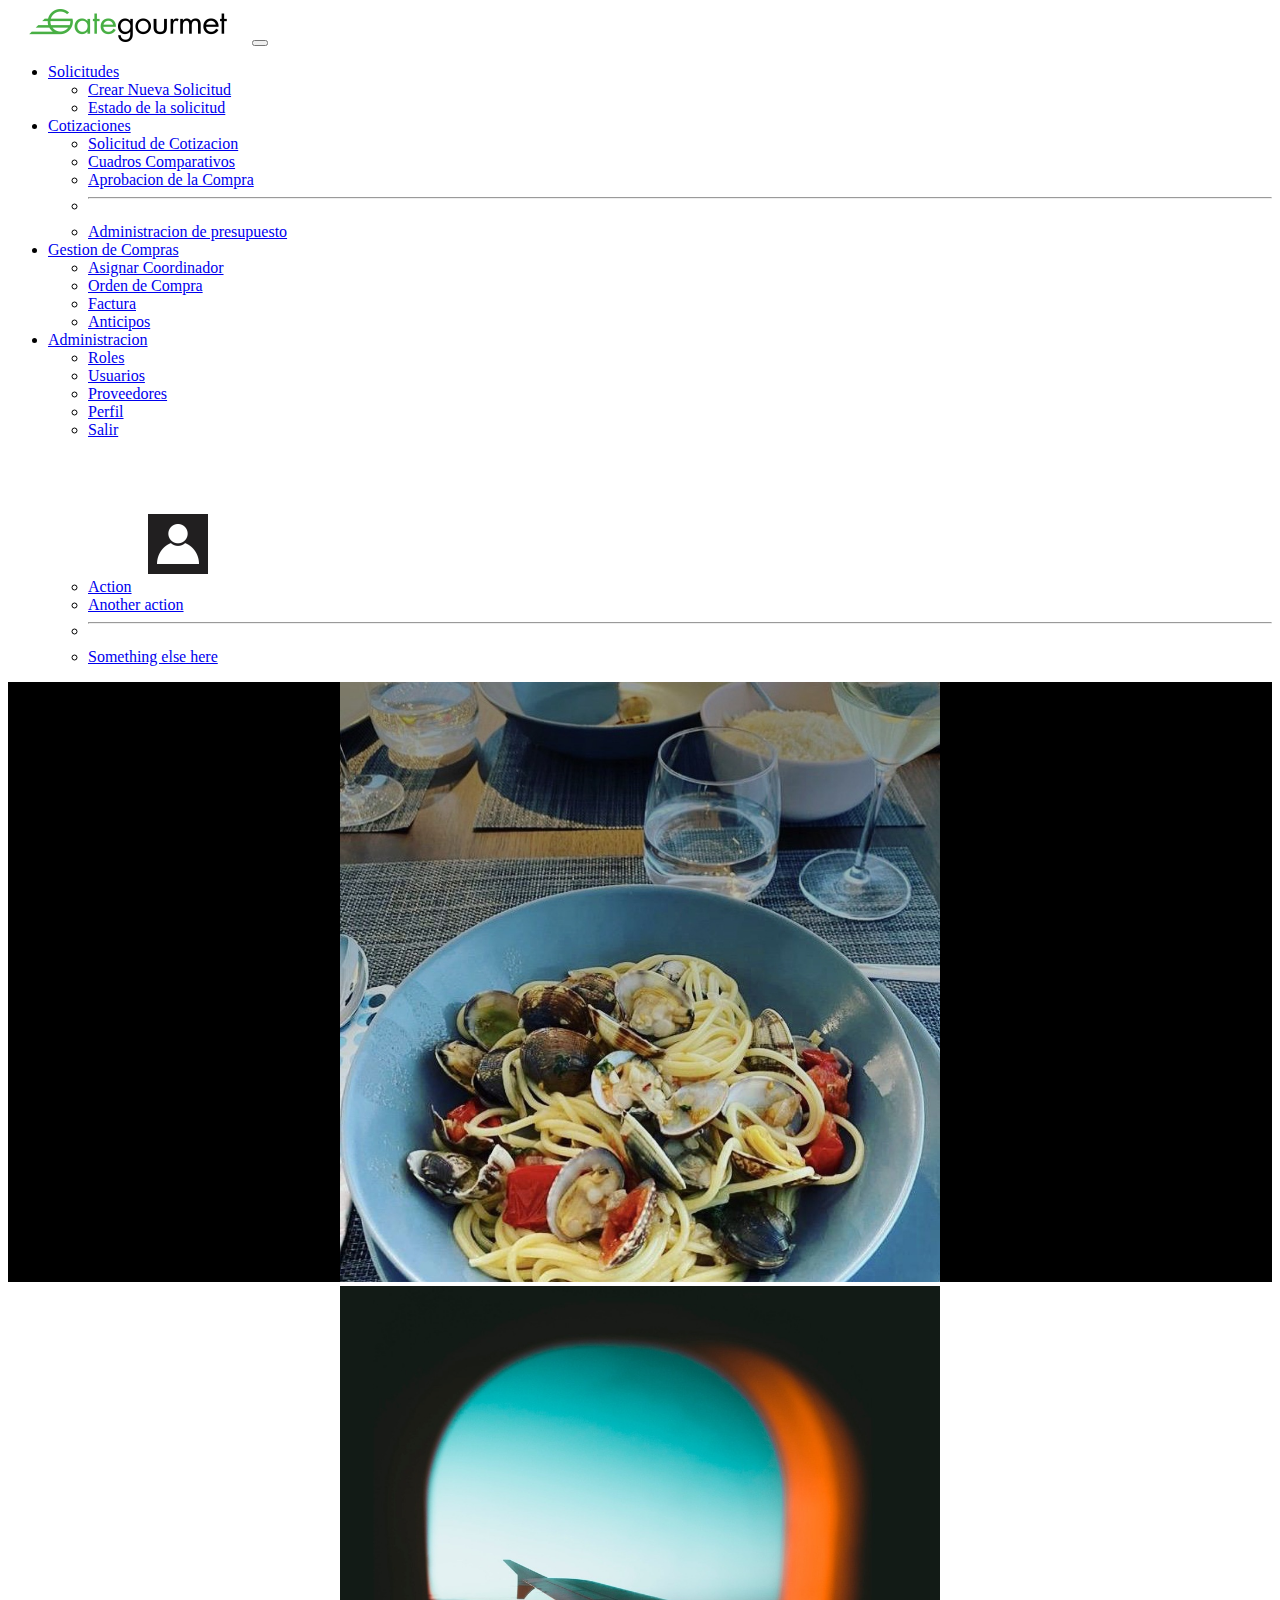
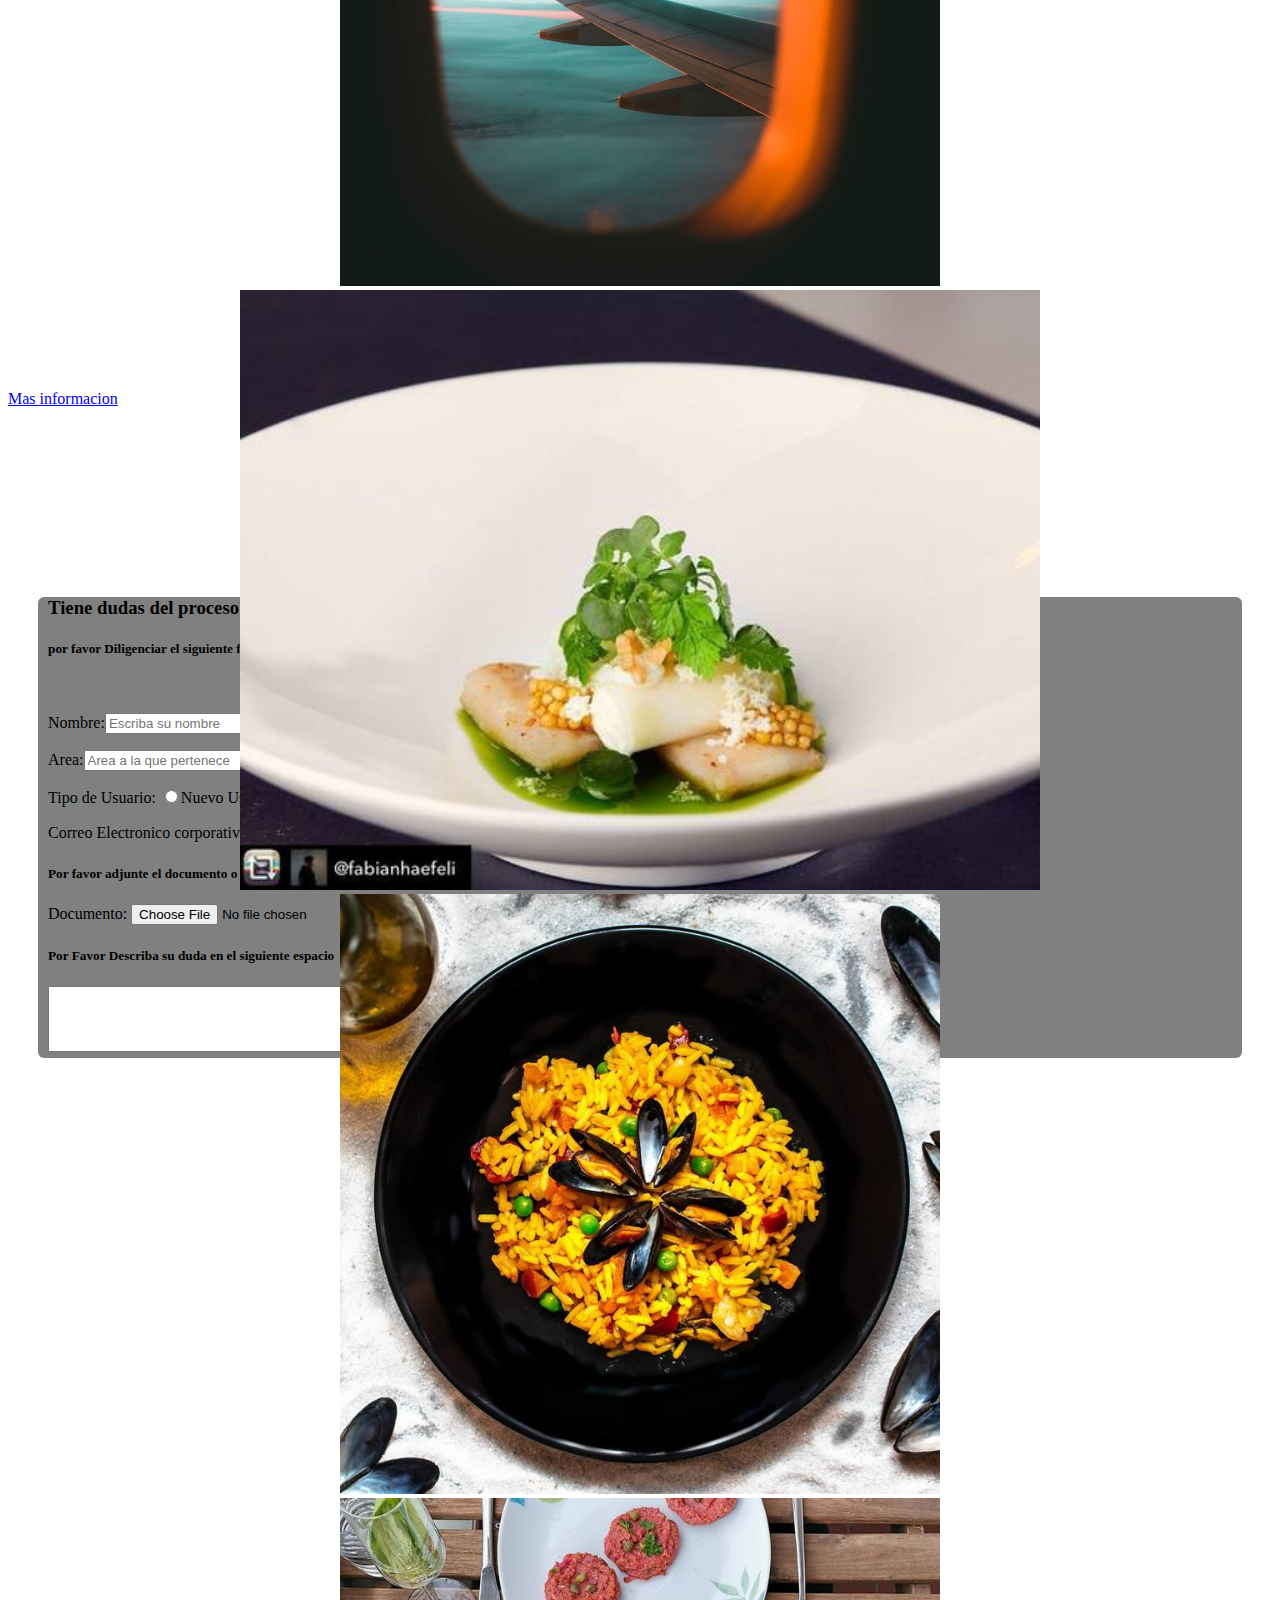
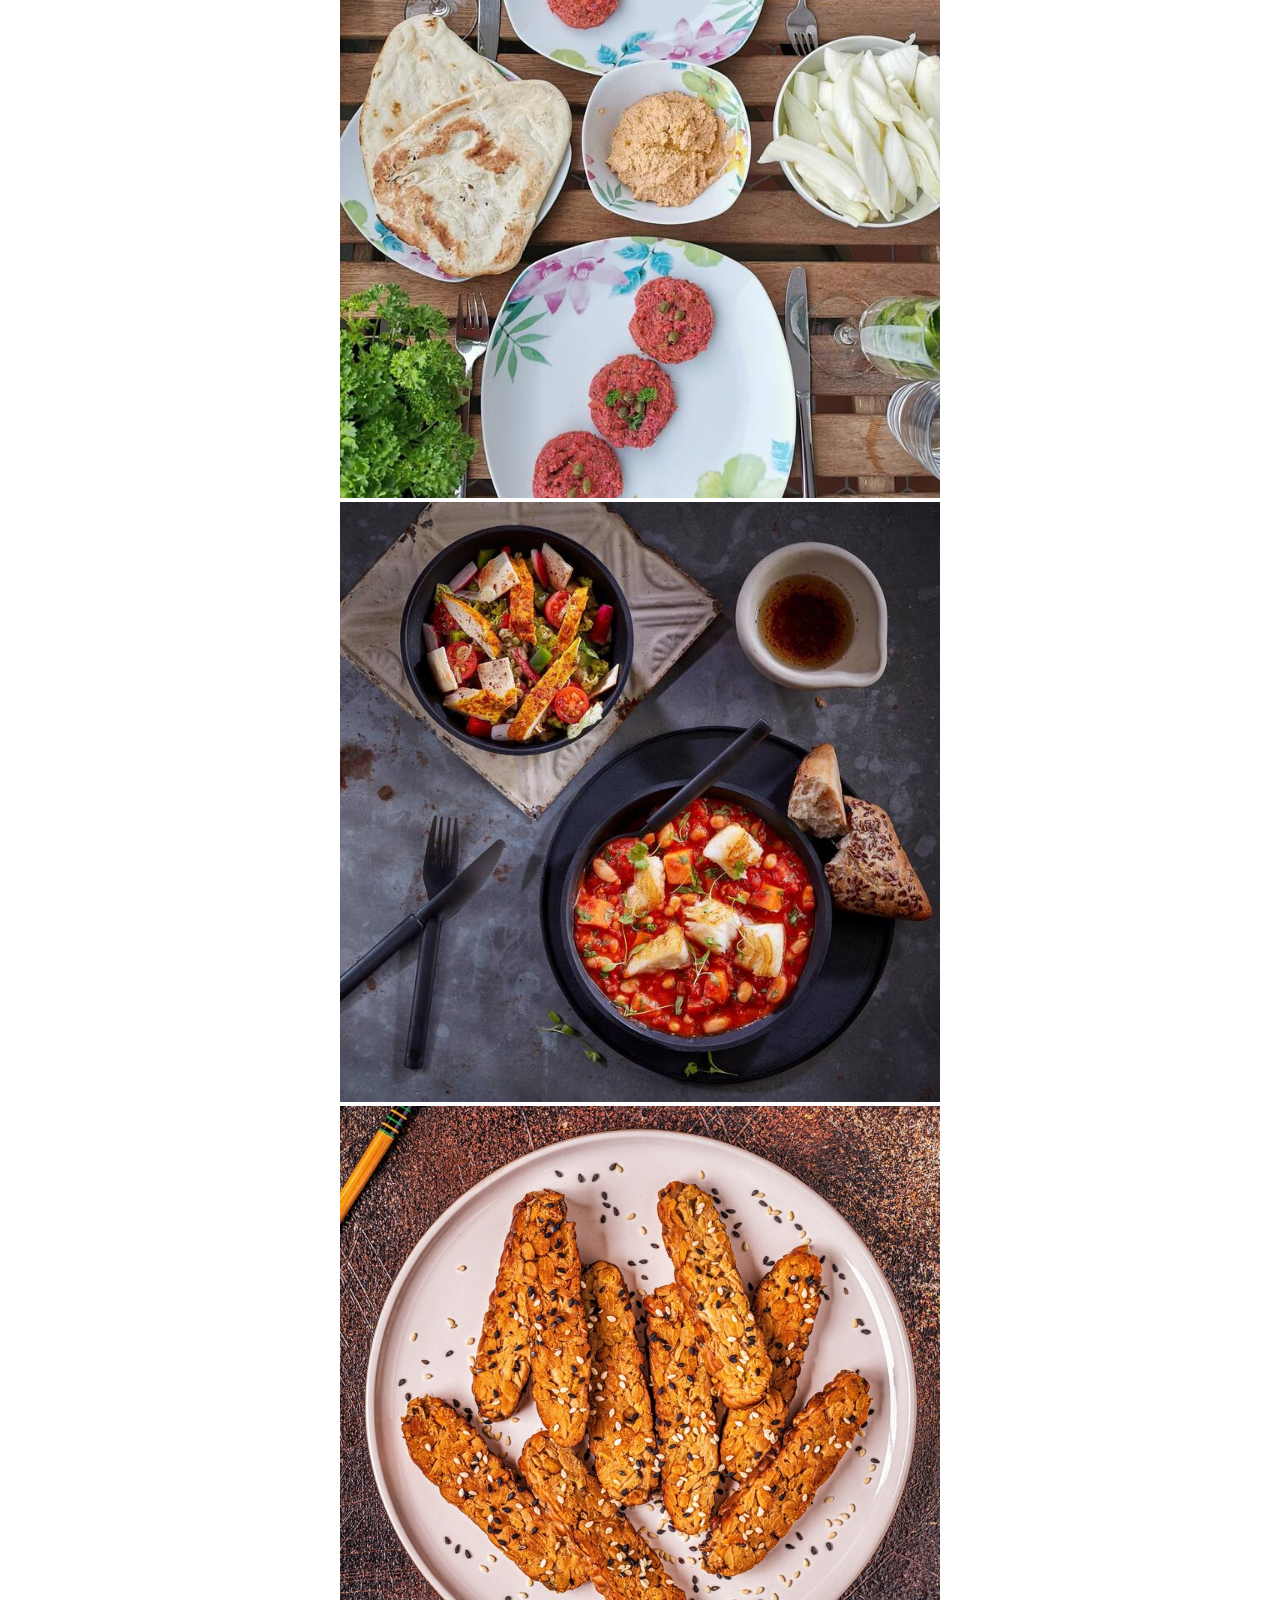
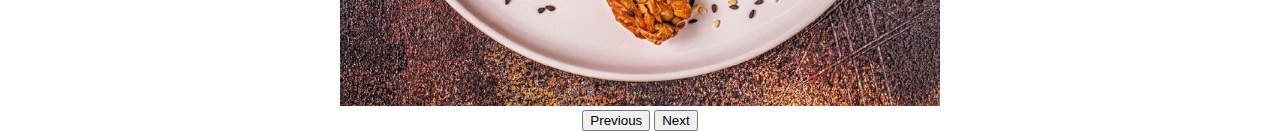
<file: index.html>
<!DOCTYPE html>
<html lang="es">

<head>
  <meta charset="UTF-8">
  <meta name="viewport" content="width=device-width, initial-scale=1.0">
  <!-- Link boostrap -->
  <link href="https://cdn.jsdelivr.net/npm/bootstrap@5.3.0/dist/css/bootstrap.min.css" rel="stylesheet"
    integrity="sha384-9ndCyUaIbzAi2FUVXJi0CjmCapSmO7SnpJef0486qhLnuZ2cdeRhO02iuK6FUUVM" crossorigin="anonymous">
  <!-- link css -->
  <link rel="stylesheet" href="./css/style.css">

  <!-- Link Tipografia -->

  <link rel="preconnect" href="https://fonts.googleapis.com">
  <link rel="preconnect" href="https://fonts.gstatic.com" crossorigin>
  <link href="https://fonts.googleapis.com/css2?family=Open+Sans:wght@300;600&display=swap" rel="stylesheet">

  <!-- Titulo de la pagina -->
  <title>Sistema de Compras</title>


</head>

<body>

  <!-- Barra de navegacion -->
  <section>
    <nav class="navbar navbar-expand-lg navbar-dark bg-dark ">
      <div class="container-fluid">
        <a class="navbar-brand logogate" href="./index.html"><img src="./img/Logo_Gategourmet.png"
            alt="Logo_Gategourmet" class="Logo_Navbar"></a>
        <button class="navbar-toggler" type="button" data-bs-toggle="collapse" data-bs-target="#navbarSupportedContent"
          aria-controls="navbarSupportedContent" aria-expanded="false" aria-label="Toggle navigation">
          <span class="navbar-toggler-icon"></span>
        </button>
        <div class="collapse navbar-collapse" id="navbarSupportedContent">
          <ul class="navbar-nav me-auto mb-2 mb-lg-0">
            <li class="nav-item dropdown">
              <a class="nav-link dropdown-toggle" href="./solicitudes.html" role="button" data-bs-toggle="dropdown"
                aria-expanded="false">
                Solicitudes
              </a>
              <ul class="dropdown-menu">
                <li><a class="dropdown-item" href="./solicitudes.html">Crear Nueva Solicitud</a></li>
                <li><a class="dropdown-item" href="./solicitudes.html">Estado de la solicitud</a></li>
              </ul>
            </li>
            <li class="nav-item dropdown">
              <a class="nav-link dropdown-toggle" href="./cotizaciones.html" role="button" data-bs-toggle="dropdown"
                aria-expanded="false">
                Cotizaciones
              </a>
              <ul class="dropdown-menu">
                <li><a class="dropdown-item" href="./cotizaciones.html">Solicitud de Cotizacion</a></li>
                <li><a class="dropdown-item" href="./cotizaciones.html">Cuadros Comparativos</a></li>
                <li><a class="dropdown-item" href="./cotizaciones.html">Aprobacion de la Compra</a></li>
                <li>
                  <hr class="dropdown-divider">
                </li>
                <li><a class="dropdown-item" href="./cotizaciones.html">Administracion de presupuesto</a></li>
              </ul>
            </li>
            <li class="nav-item dropdown">
              <a class="nav-link dropdown-toggle" href="./gestion.html" role="button" data-bs-toggle="dropdown"
                aria-expanded="false">
                Gestion de Compras
              </a>
              <ul class="dropdown-menu">
                <li><a class="dropdown-item" href="./gestion.html">Asignar Coordinador</a></li>
                <li><a class="dropdown-item" href="./gestion.html">Orden de Compra</a></li>
                <li><a class="dropdown-item" href="./gestion.html">Factura</a></li>
                <li><a class="dropdown-item" href="./gestion.html">Anticipos</a></li>
              </ul>
            </li>
            <li class="nav-item dropdown">
              <a class="nav-link dropdown-toggle" href="./administracion.html" role="button" data-bs-toggle="dropdown"
                aria-expanded="false">
                Administracion
              </a>
              <ul class="dropdown-menu">
                <li><a class="dropdown-item" href="./administracion.html">Roles</a></li>
                <li><a class="dropdown-item" href="./administracion.html">Usuarios</a></li>
                <li><a class="dropdown-item" href="./administracion.html">Proveedores</a></li>
              </ul>
            </li>
            <ul class="dropdown-menu">
              <li><a class="dropdown-item" href="#">Perfil</a></li>
              <li><a class="dropdown-item" href="#">Salir</a></li>
            </ul>
            </li>

            <h4 class="titulo">SISTEMA DE GESTION DE COMPRAS</h4>

          </ul>
          <ul class="nav-item dropdown">
            <a class="nav-link dropdown-toggle" href="#" role="button" data-bs-toggle="dropdown" aria-expanded="false">
              <img src="./img/usuario_dark.jpg" alt="Usuario" class="usuario">
            </a>
            <ul class="dropdown-menu">
              <li><a class="dropdown-item" href="#">Action</a></li>
              <li><a class="dropdown-item" href="#">Another action</a></li>
              <li>
                <hr class="dropdown-divider">
              </li>
              <li><a class="dropdown-item" href="#">Something else here</a></li>
            </ul>
          </ul>
          <!-- <form class="d-flex" role="search">
              <input class="form-control me-2" type="search" placeholder="Search" aria-label="Search">
              <button class="btn btn-outline-success" type="submit">Search</button>

              
              
            </form> -->
        </div>
      </div>
    </nav>

  </section>

  <!-- carrousel -->

  <Section class="seccion1">

    <div id="carouselExampleFade" class="carousel slide" data-bs-ride="carousel">
      <div class="carousel-inner">
        <div class="carousel-item active">
          <img class="imagen" src="./img/tamaño/img1.jpg" class="d-block w-100" alt="Imagen 1">
        </div>
        <div class="carousel-item ">
          <img class="imagen" src="./img/tamaño/img2.jpg" class="d-block w-100" alt="Imagen 2">
        </div>
        <div class="carousel-item ">
          <img class="imagen" src="./img/tamaño/img3.jpg" class="d-block w-100" alt="Imagen 3">
        </div>
        <div class="carousel-item ">
          <img class="imagen" src="./img/tamaño/img4.jpg" class="d-block w-100" alt="Imagen 3">
        </div>
        <div class="carousel-item ">
          <img class="imagen" src="./img/tamaño/img5.jpg" class="d-block w-100" alt="Imagen 3">
        </div>
        <div class="carousel-item ">
          <img class="imagen" src="./img/tamaño/img6.jpg" class="d-block w-100" alt="Imagen 3">
        </div>
        <div class="carousel-item ">
          <img class="imagen" src="./img/tamaño/img7.jpg" class="d-block w-100" alt="Imagen 3">
        </div>
      </div>
      <button class="carousel-control-prev" type="button" data-bs-target="#carouselExampleFade" data-bs-slide="prev">
        <span class="carousel-control-prev-icon" aria-hidden="true"></span>
        <span class="visually-hidden">Previous</span>
      </button>
      <button class="carousel-control-next" type="button" data-bs-target="#carouselExampleFade" data-bs-slide="next">
        <span class="carousel-control-next-icon" aria-hidden="true"></span>
        <span class="visually-hidden">Next</span>
      </button>
    </div>

  </Section>

  <!-- Video  y texto-->

  <section class="bg-dark bg-gradient">
    <br>
    <h4 class="titulo2">Quien es Gate Gourmet?</h4>

    <div class="d-flex aling-content-center flex-row justify-content-center">

      <div class="contenedor3">
        <iframe class="video" width="640" height="360" src="https://www.youtube.com/embed/MfPAdY_MFzI"
          title="Workday and gategroup" frameborder="0"
          allow="accelerometer; autoplay; clipboard-write; encrypted-media; gyroscope; picture-in-picture; web-share"
          allowfullscreen></iframe>
      </div>

      <div class="contenedor4">

        <p class="parrafo3">Lorem ipsum dolor sit amet consectetur adipisicing elit. In rerum nobis libero architecto
          iure eos dolore a, autem atque distinctio? Tenetur, corrupti vitae, molestiae aperiam dolor eveniet voluptatum
          quam, quae iure enim et eaque vel magni deserunt ad tempora repellendus nobis totam esse! Explicabo hic vitae
          quisquam. Iure architecto omnis placeat mollitia corrupti itaque quasi possimus at, quos, corporis neque et
          minus ullam enim saepe expedita. Vitae explicabo tenetur libero quos mollitia assumenda nemo quae sint
          voluptates nobis a, sit necessitatibus velit praesentium cupiditate amet aut officia repellendus perspiciatis
          repudiandae dolorum in labore magnam impedit? Maiores quidem cupiditate ab blanditiis.</p>
        <div class="boton">
          <a class="btn btn-light" href="https://gategroup.com/" role="button">Mas informacion</a>
        </div>

      </div>

    </div>




    <!--  <iframe class="video" width="640" height="360" src="https://www.powtoon.com/embed/cZkGxbJoQCh/" frameborder="0"
        allowfullscreen></iframe>
      -->



  </section>

  <!-- Footer -->

  <footer class="bg-dark bg-gradient">
    <div class="d-flex aling-content-center flex-row justify-content-center">
      <div class="contenedor1">
        <h3 class="titulo3">Conozca el Proceso de Compras</h3>

        <p class="parrafo2">Lorem, ipsum dolor sit amet consectetur adipisicing elit. Officiis praesentium omnis minima
          sint labore modi
          aliquam, ratione illo aliquid odit repellat ipsam dolores, minus cumque reiciendis veniam? Laudantium
          accusantium nostrum, reiciendis eligendi quas tenetur aspernatur excepturi? Iure quibusdam iste temporibus
          quas. Assumenda quod quae sequi. Odio dolorem ratione reiciendis illum, assumenda sed officiis exercitationem
          modi, fugiat rerum deserunt voluptate hic iusto maxime aliquid facilis repellendus sit praesentium cumque
          consectetur sequi?</p>
      </div>

      <div class="contenedor2">
        <form class="formulario" action="">
          <h3>Tiene dudas del proceso? </h3>
          <h5>por favor Diligenciar el siguiente formulario de contacto: </h5>
          <br>
          <p>Nombre:<input type="text" name="nombre" size="40" required placeholder="Escriba su nombre"></p>
          <p>Area:<input type="text" name="area" size="40" required placeholder="Area a la que pertenece"></p>
          <p>Tipo de Usuario:
            <input type="radio" name="hm" value="h">Nuevo Usuario
            <input type="radio" name="hm" value="h">Usuario frecuente
          </p>
          <p>Correo Electronico corporativo:<input type="text" name="area" size="40" required
              placeholder="escriba su correo corporativo"></p>
          <h5>Por favor adjunte el documento o proceso con el que tiene duda:</h5>
          <p>
            Documento: <input type="file" name="archivo">
          </p>
          <h5>Por Favor Describa su duda en el siguiente espacio</h5>
          <p>
            <textarea name="texto" cols="40" rows="4"></textarea>
            <input type="submit" value="Enviar">
          </p>
        </form>
      </div>

    </div>

  </footer>

  <!-- Link boostrap -->
  <script src="https://cdn.jsdelivr.net/npm/bootstrap@5.3.0/dist/js/bootstrap.bundle.min.js"
    integrity="sha384-geWF76RCwLtnZ8qwWowPQNguL3RmwHVBC9FhGdlKrxdiJJigb/j/68SIy3Te4Bkz"
    crossorigin="anonymous"></script>

</body>

</html>
</file>
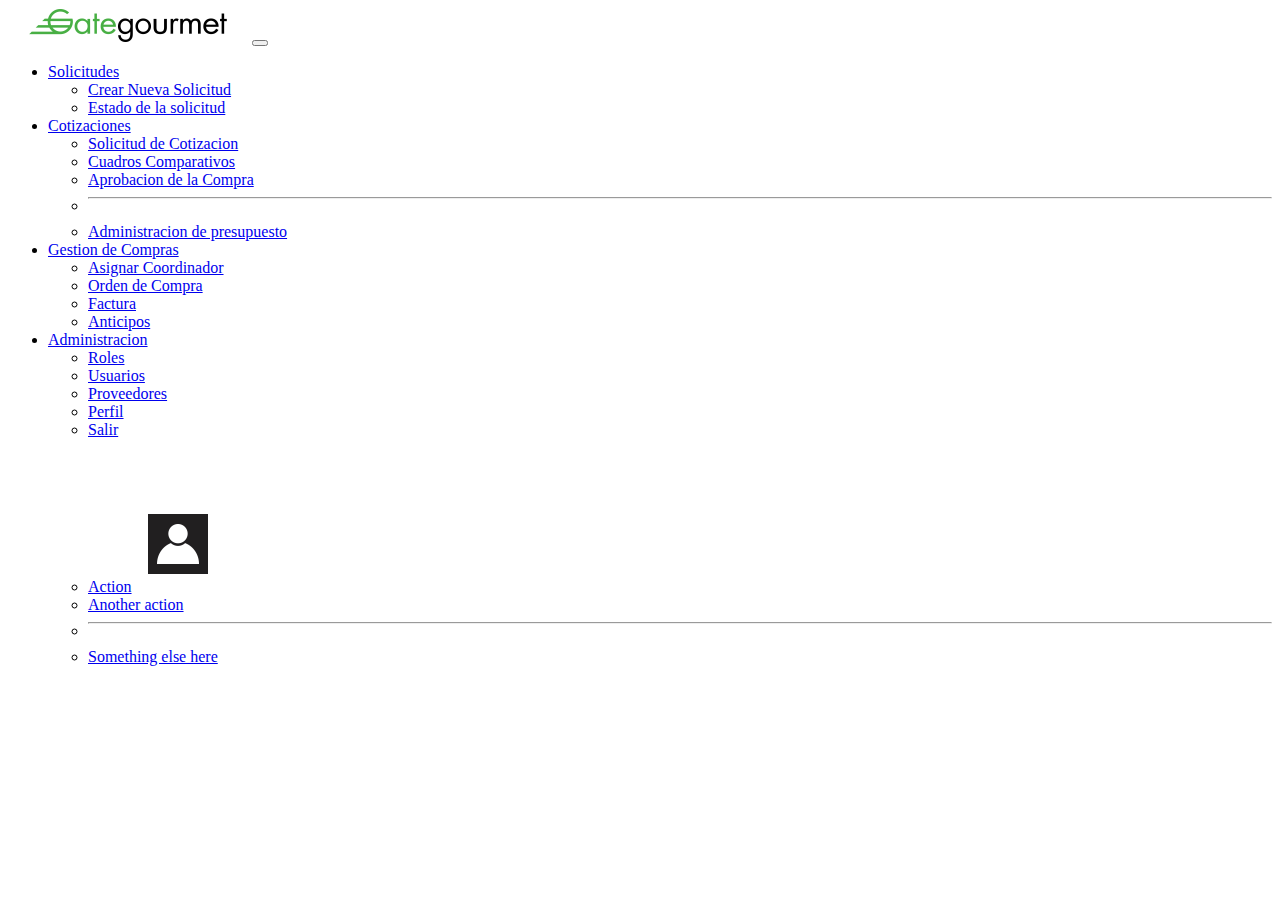
<file: administracion.html>
<!DOCTYPE html>
<html lang="es">

<head>
    <meta charset="UTF-8">
    <meta name="viewport" content="width=device-width, initial-scale=1.0">
    <!-- Link boostrap -->
    <link href="https://cdn.jsdelivr.net/npm/bootstrap@5.3.0/dist/css/bootstrap.min.css" rel="stylesheet"
        integrity="sha384-9ndCyUaIbzAi2FUVXJi0CjmCapSmO7SnpJef0486qhLnuZ2cdeRhO02iuK6FUUVM" crossorigin="anonymous">
    <!-- link css -->
    <link rel="stylesheet" href="./css/style.css">

    <!-- Link Tipografia -->

    <link rel="preconnect" href="https://fonts.googleapis.com">
    <link rel="preconnect" href="https://fonts.gstatic.com" crossorigin>
    <link href="https://fonts.googleapis.com/css2?family=Open+Sans:wght@300;600&display=swap" rel="stylesheet">
    
    <!-- Titulo de la pagina -->
    <title>Administracion</title>


</head>

<body>

    <!-- Barra de navegacion -->
    <section>
      <nav class="navbar navbar-expand-lg navbar-dark bg-dark ">
        <div class="container-fluid">
          <a class="navbar-brand logogate" href="./index.html"><img src="./img/Logo_Gategourmet.png"
              alt="Logo_Gategourmet" class="Logo_Navbar"></a>
          <button class="navbar-toggler" type="button" data-bs-toggle="collapse" data-bs-target="#navbarSupportedContent"
            aria-controls="navbarSupportedContent" aria-expanded="false" aria-label="Toggle navigation">
            <span class="navbar-toggler-icon"></span>
          </button>
          <div class="collapse navbar-collapse" id="navbarSupportedContent">
            <ul class="navbar-nav me-auto mb-2 mb-lg-0">
              <li class="nav-item dropdown">
                <a class="nav-link dropdown-toggle" href="./solicitudes.html" role="button" data-bs-toggle="dropdown"
                  aria-expanded="false">
                  Solicitudes
                </a>
                <ul class="dropdown-menu">
                  <li><a class="dropdown-item" href="./solicitudes.html">Crear Nueva Solicitud</a></li>
                  <li><a class="dropdown-item" href="./solicitudes.html">Estado de la solicitud</a></li>
                </ul>
              </li>
              <li class="nav-item dropdown">
                <a class="nav-link dropdown-toggle" href="./cotizaciones.html" role="button" data-bs-toggle="dropdown"
                  aria-expanded="false">
                  Cotizaciones
                </a>
                <ul class="dropdown-menu">
                  <li><a class="dropdown-item" href="./cotizaciones.html">Solicitud de Cotizacion</a></li>
                  <li><a class="dropdown-item" href="./cotizaciones.html">Cuadros Comparativos</a></li>
                  <li><a class="dropdown-item" href="./cotizaciones.html">Aprobacion de la Compra</a></li>
                  <li>
                    <hr class="dropdown-divider">
                  </li>
                  <li><a class="dropdown-item" href="./cotizaciones.html">Administracion de presupuesto</a></li>
                </ul>
              </li>
              <li class="nav-item dropdown">
                <a class="nav-link dropdown-toggle" href="./gestion.html" role="button" data-bs-toggle="dropdown"
                  aria-expanded="false">
                  Gestion de Compras
                </a>
                <ul class="dropdown-menu">
                  <li><a class="dropdown-item" href="./gestion.html">Asignar Coordinador</a></li>
                  <li><a class="dropdown-item" href="./gestion.html">Orden de Compra</a></li>
                  <li><a class="dropdown-item" href="./gestion.html">Factura</a></li>
                  <li><a class="dropdown-item" href="./gestion.html">Anticipos</a></li>
                </ul>
              </li>
              <li class="nav-item dropdown">
                <a class="nav-link dropdown-toggle" href="./administracion.html" role="button" data-bs-toggle="dropdown"
                  aria-expanded="false">
                  Administracion
                </a>
                <ul class="dropdown-menu">
                  <li><a class="dropdown-item" href="./administracion.html">Roles</a></li>
                  <li><a class="dropdown-item" href="./administracion.html">Usuarios</a></li>
                  <li><a class="dropdown-item" href="./administracion.html">Proveedores</a></li>
                </ul>
              </li>
              <ul class="dropdown-menu">
                <li><a class="dropdown-item" href="#">Perfil</a></li>
                <li><a class="dropdown-item" href="#">Salir</a></li>
              </ul>
              </li>
  
              <h4 class="titulo">ADMINISTACION PERFILES</h4>
  
            </ul>
            <ul class="nav-item dropdown">
              <a class="nav-link dropdown-toggle" href="#" role="button" data-bs-toggle="dropdown" aria-expanded="false">
                <img src="./img/usuario_dark.jpg" alt="Usuario" class="usuario">
              </a>
              <ul class="dropdown-menu">
                <li><a class="dropdown-item" href="#">Action</a></li>
                <li><a class="dropdown-item" href="#">Another action</a></li>
                <li>
                  <hr class="dropdown-divider">
                </li>
                <li><a class="dropdown-item" href="#">Something else here</a></li>
              </ul>
            </ul>
            <!-- <form class="d-flex" role="search">
                <input class="form-control me-2" type="search" placeholder="Search" aria-label="Search">
                <button class="btn btn-outline-success" type="submit">Search</button>
  
                
                
              </form> -->
          </div>
        </div>
      </nav>
  
    </section>

    <!-- Link boostrap -->
    <script src="https://cdn.jsdelivr.net/npm/bootstrap@5.3.0/dist/js/bootstrap.bundle.min.js"
        integrity="sha384-geWF76RCwLtnZ8qwWowPQNguL3RmwHVBC9FhGdlKrxdiJJigb/j/68SIy3Te4Bkz"
        crossorigin="anonymous"></script>

</body>

</html>
</file>
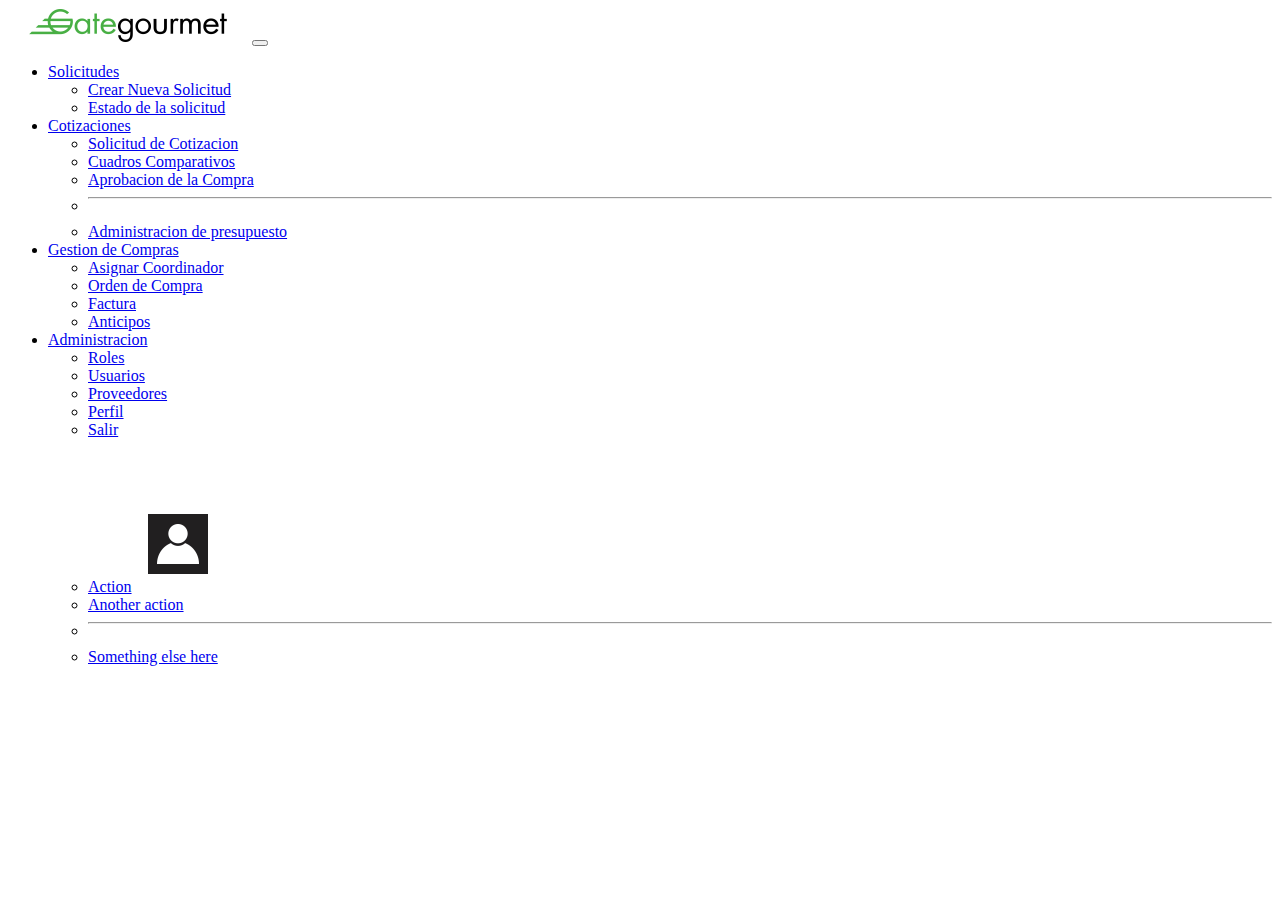
<file: cotizaciones.html>
<!DOCTYPE html>
<html lang="es">

<head>
    <meta charset="UTF-8">
    <meta name="viewport" content="width=device-width, initial-scale=1.0">
    <!-- Link boostrap -->
    <link href="https://cdn.jsdelivr.net/npm/bootstrap@5.3.0/dist/css/bootstrap.min.css" rel="stylesheet"
        integrity="sha384-9ndCyUaIbzAi2FUVXJi0CjmCapSmO7SnpJef0486qhLnuZ2cdeRhO02iuK6FUUVM" crossorigin="anonymous">
    <!-- link css -->
    <link rel="stylesheet" href="./css/style.css">

    <!-- Link Tipografia -->

    <link rel="preconnect" href="https://fonts.googleapis.com">
    <link rel="preconnect" href="https://fonts.gstatic.com" crossorigin>
    <link href="https://fonts.googleapis.com/css2?family=Open+Sans:wght@300;600&display=swap" rel="stylesheet">
    
    <!-- Titulo de la pagina -->
    <title>Cotizaciones</title>


</head>

<body>

    <!-- Barra de navegacion -->
    <section>
      <nav class="navbar navbar-expand-lg navbar-dark bg-dark ">
        <div class="container-fluid">
          <a class="navbar-brand logogate" href="./index.html"><img src="./img/Logo_Gategourmet.png"
              alt="Logo_Gategourmet" class="Logo_Navbar"></a>
          <button class="navbar-toggler" type="button" data-bs-toggle="collapse" data-bs-target="#navbarSupportedContent"
            aria-controls="navbarSupportedContent" aria-expanded="false" aria-label="Toggle navigation">
            <span class="navbar-toggler-icon"></span>
          </button>
          <div class="collapse navbar-collapse" id="navbarSupportedContent">
            <ul class="navbar-nav me-auto mb-2 mb-lg-0">
              <li class="nav-item dropdown">
                <a class="nav-link dropdown-toggle" href="./solicitudes.html" role="button" data-bs-toggle="dropdown"
                  aria-expanded="false">
                  Solicitudes
                </a>
                <ul class="dropdown-menu">
                  <li><a class="dropdown-item" href="./solicitudes.html">Crear Nueva Solicitud</a></li>
                  <li><a class="dropdown-item" href="./solicitudes.html">Estado de la solicitud</a></li>
                </ul>
              </li>
              <li class="nav-item dropdown">
                <a class="nav-link dropdown-toggle" href="./cotizaciones.html" role="button" data-bs-toggle="dropdown"
                  aria-expanded="false">
                  Cotizaciones
                </a>
                <ul class="dropdown-menu">
                  <li><a class="dropdown-item" href="./cotizaciones.html">Solicitud de Cotizacion</a></li>
                  <li><a class="dropdown-item" href="./cotizaciones.html">Cuadros Comparativos</a></li>
                  <li><a class="dropdown-item" href="./cotizaciones.html">Aprobacion de la Compra</a></li>
                  <li>
                    <hr class="dropdown-divider">
                  </li>
                  <li><a class="dropdown-item" href="./cotizaciones.html">Administracion de presupuesto</a></li>
                </ul>
              </li>
              <li class="nav-item dropdown">
                <a class="nav-link dropdown-toggle" href="./gestion.html" role="button" data-bs-toggle="dropdown"
                  aria-expanded="false">
                  Gestion de Compras
                </a>
                <ul class="dropdown-menu">
                  <li><a class="dropdown-item" href="./gestion.html">Asignar Coordinador</a></li>
                  <li><a class="dropdown-item" href="./gestion.html">Orden de Compra</a></li>
                  <li><a class="dropdown-item" href="./gestion.html">Factura</a></li>
                  <li><a class="dropdown-item" href="./gestion.html">Anticipos</a></li>
                </ul>
              </li>
              <li class="nav-item dropdown">
                <a class="nav-link dropdown-toggle" href="./administracion.html" role="button" data-bs-toggle="dropdown"
                  aria-expanded="false">
                  Administracion
                </a>
                <ul class="dropdown-menu">
                  <li><a class="dropdown-item" href="./administracion.html">Roles</a></li>
                  <li><a class="dropdown-item" href="./administracion.html">Usuarios</a></li>
                  <li><a class="dropdown-item" href="./administracion.html">Proveedores</a></li>
                </ul>
              </li>
              <ul class="dropdown-menu">
                <li><a class="dropdown-item" href="#">Perfil</a></li>
                <li><a class="dropdown-item" href="#">Salir</a></li>
              </ul>
              </li>
  
              <h4 class="titulo">COTIZACIONES</h4>
  
            </ul>
            <ul class="nav-item dropdown">
              <a class="nav-link dropdown-toggle" href="#" role="button" data-bs-toggle="dropdown" aria-expanded="false">
                <img src="./img/usuario_dark.jpg" alt="Usuario" class="usuario">
              </a>
              <ul class="dropdown-menu">
                <li><a class="dropdown-item" href="#">Action</a></li>
                <li><a class="dropdown-item" href="#">Another action</a></li>
                <li>
                  <hr class="dropdown-divider">
                </li>
                <li><a class="dropdown-item" href="#">Something else here</a></li>
              </ul>
            </ul>
            <!-- <form class="d-flex" role="search">
                <input class="form-control me-2" type="search" placeholder="Search" aria-label="Search">
                <button class="btn btn-outline-success" type="submit">Search</button>
  
                
                
              </form> -->
          </div>
        </div>
      </nav>
  
    </section>

    <!-- Link boostrap -->
    <script src="https://cdn.jsdelivr.net/npm/bootstrap@5.3.0/dist/js/bootstrap.bundle.min.js"
        integrity="sha384-geWF76RCwLtnZ8qwWowPQNguL3RmwHVBC9FhGdlKrxdiJJigb/j/68SIy3Te4Bkz"
        crossorigin="anonymous"></script>

</body>

</html>
</file>
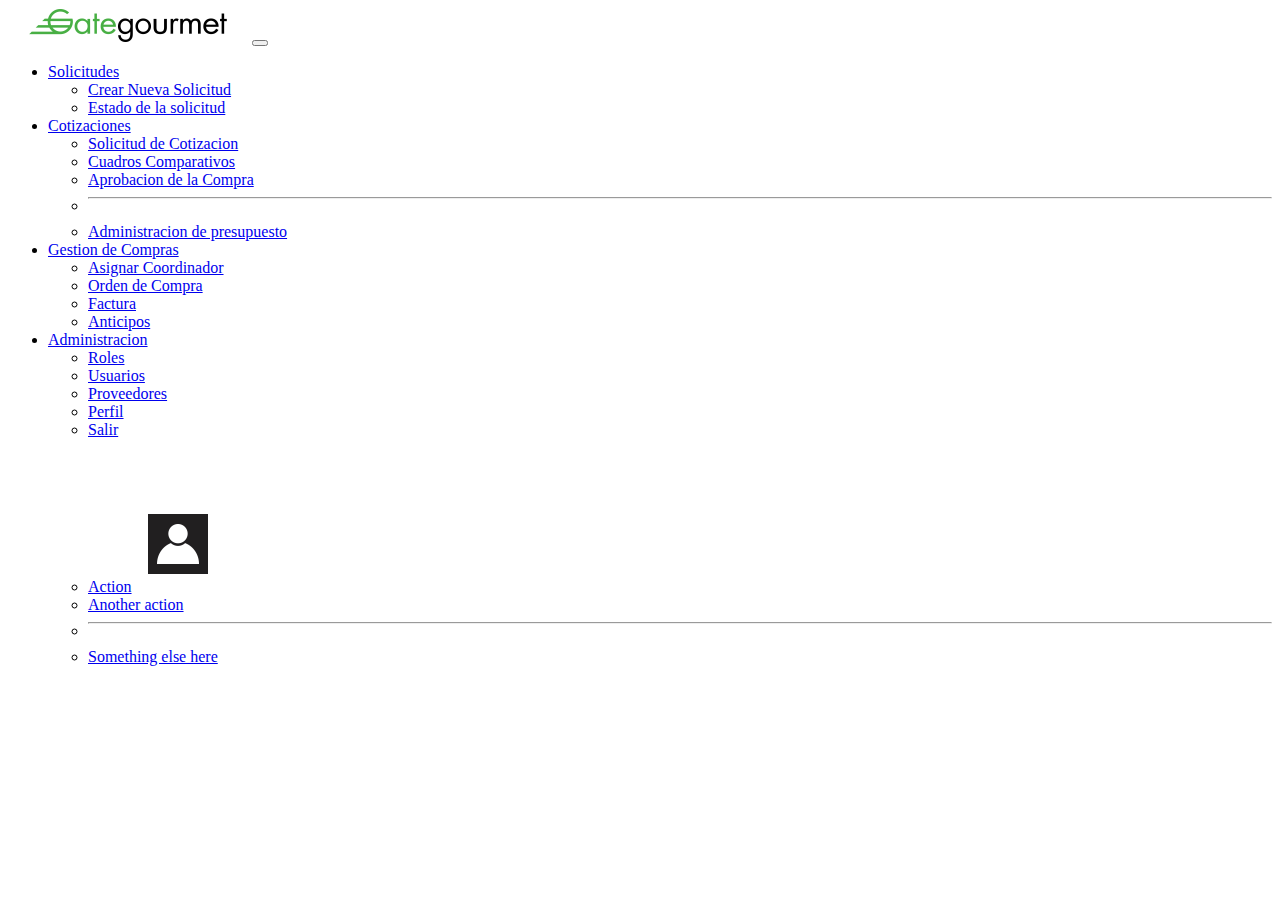
<file: gestion.html>
<!DOCTYPE html>
<html lang="es">

<head>
    <meta charset="UTF-8">
    <meta name="viewport" content="width=device-width, initial-scale=1.0">
    <!-- Link boostrap -->
    <link href="https://cdn.jsdelivr.net/npm/bootstrap@5.3.0/dist/css/bootstrap.min.css" rel="stylesheet"
        integrity="sha384-9ndCyUaIbzAi2FUVXJi0CjmCapSmO7SnpJef0486qhLnuZ2cdeRhO02iuK6FUUVM" crossorigin="anonymous">
    <!-- link css -->
    <link rel="stylesheet" href="./css/style.css">

    <!-- Link Tipografia -->

    <link rel="preconnect" href="https://fonts.googleapis.com">
    <link rel="preconnect" href="https://fonts.gstatic.com" crossorigin>
    <link href="https://fonts.googleapis.com/css2?family=Open+Sans:wght@300;600&display=swap" rel="stylesheet">
    
    <!-- Titulo de la pagina -->
    <title>Gestion de Compras</title>


</head>

<body>

    <!-- Barra de navegacion -->
    <section>
      <nav class="navbar navbar-expand-lg navbar-dark bg-dark ">
        <div class="container-fluid">
          <a class="navbar-brand logogate" href="./index.html"><img src="./img/Logo_Gategourmet.png"
              alt="Logo_Gategourmet" class="Logo_Navbar"></a>
          <button class="navbar-toggler" type="button" data-bs-toggle="collapse" data-bs-target="#navbarSupportedContent"
            aria-controls="navbarSupportedContent" aria-expanded="false" aria-label="Toggle navigation">
            <span class="navbar-toggler-icon"></span>
          </button>
          <div class="collapse navbar-collapse" id="navbarSupportedContent">
            <ul class="navbar-nav me-auto mb-2 mb-lg-0">
              <li class="nav-item dropdown">
                <a class="nav-link dropdown-toggle" href="./solicitudes.html" role="button" data-bs-toggle="dropdown"
                  aria-expanded="false">
                  Solicitudes
                </a>
                <ul class="dropdown-menu">
                  <li><a class="dropdown-item" href="./solicitudes.html">Crear Nueva Solicitud</a></li>
                  <li><a class="dropdown-item" href="./solicitudes.html">Estado de la solicitud</a></li>
                </ul>
              </li>
              <li class="nav-item dropdown">
                <a class="nav-link dropdown-toggle" href="./cotizaciones.html" role="button" data-bs-toggle="dropdown"
                  aria-expanded="false">
                  Cotizaciones
                </a>
                <ul class="dropdown-menu">
                  <li><a class="dropdown-item" href="./cotizaciones.html">Solicitud de Cotizacion</a></li>
                  <li><a class="dropdown-item" href="./cotizaciones.html">Cuadros Comparativos</a></li>
                  <li><a class="dropdown-item" href="./cotizaciones.html">Aprobacion de la Compra</a></li>
                  <li>
                    <hr class="dropdown-divider">
                  </li>
                  <li><a class="dropdown-item" href="./cotizaciones.html">Administracion de presupuesto</a></li>
                </ul>
              </li>
              <li class="nav-item dropdown">
                <a class="nav-link dropdown-toggle" href="./gestion.html" role="button" data-bs-toggle="dropdown"
                  aria-expanded="false">
                  Gestion de Compras
                </a>
                <ul class="dropdown-menu">
                  <li><a class="dropdown-item" href="./gestion.html">Asignar Coordinador</a></li>
                  <li><a class="dropdown-item" href="./gestion.html">Orden de Compra</a></li>
                  <li><a class="dropdown-item" href="./gestion.html">Factura</a></li>
                  <li><a class="dropdown-item" href="./gestion.html">Anticipos</a></li>
                </ul>
              </li>
              <li class="nav-item dropdown">
                <a class="nav-link dropdown-toggle" href="./administracion.html" role="button" data-bs-toggle="dropdown"
                  aria-expanded="false">
                  Administracion
                </a>
                <ul class="dropdown-menu">
                  <li><a class="dropdown-item" href="./administracion.html">Roles</a></li>
                  <li><a class="dropdown-item" href="./administracion.html">Usuarios</a></li>
                  <li><a class="dropdown-item" href="./administracion.html">Proveedores</a></li>
                </ul>
              </li>
              <ul class="dropdown-menu">
                <li><a class="dropdown-item" href="#">Perfil</a></li>
                <li><a class="dropdown-item" href="#">Salir</a></li>
              </ul>
              </li>
  
              <h4 class="titulo">GESTION DE COMPRAS</h4>
  
            </ul>
            <ul class="nav-item dropdown">
              <a class="nav-link dropdown-toggle" href="#" role="button" data-bs-toggle="dropdown" aria-expanded="false">
                <img src="./img/usuario_dark.jpg" alt="Usuario" class="usuario">
              </a>
              <ul class="dropdown-menu">
                <li><a class="dropdown-item" href="#">Action</a></li>
                <li><a class="dropdown-item" href="#">Another action</a></li>
                <li>
                  <hr class="dropdown-divider">
                </li>
                <li><a class="dropdown-item" href="#">Something else here</a></li>
              </ul>
            </ul>
            <!-- <form class="d-flex" role="search">
                <input class="form-control me-2" type="search" placeholder="Search" aria-label="Search">
                <button class="btn btn-outline-success" type="submit">Search</button>
  
                
                
              </form> -->
          </div>
        </div>
      </nav>
  
    </section>

    <!-- Link boostrap -->
    <script src="https://cdn.jsdelivr.net/npm/bootstrap@5.3.0/dist/js/bootstrap.bundle.min.js"
        integrity="sha384-geWF76RCwLtnZ8qwWowPQNguL3RmwHVBC9FhGdlKrxdiJJigb/j/68SIy3Te4Bkz"
        crossorigin="anonymous"></script>

</body>

</html>
</file>
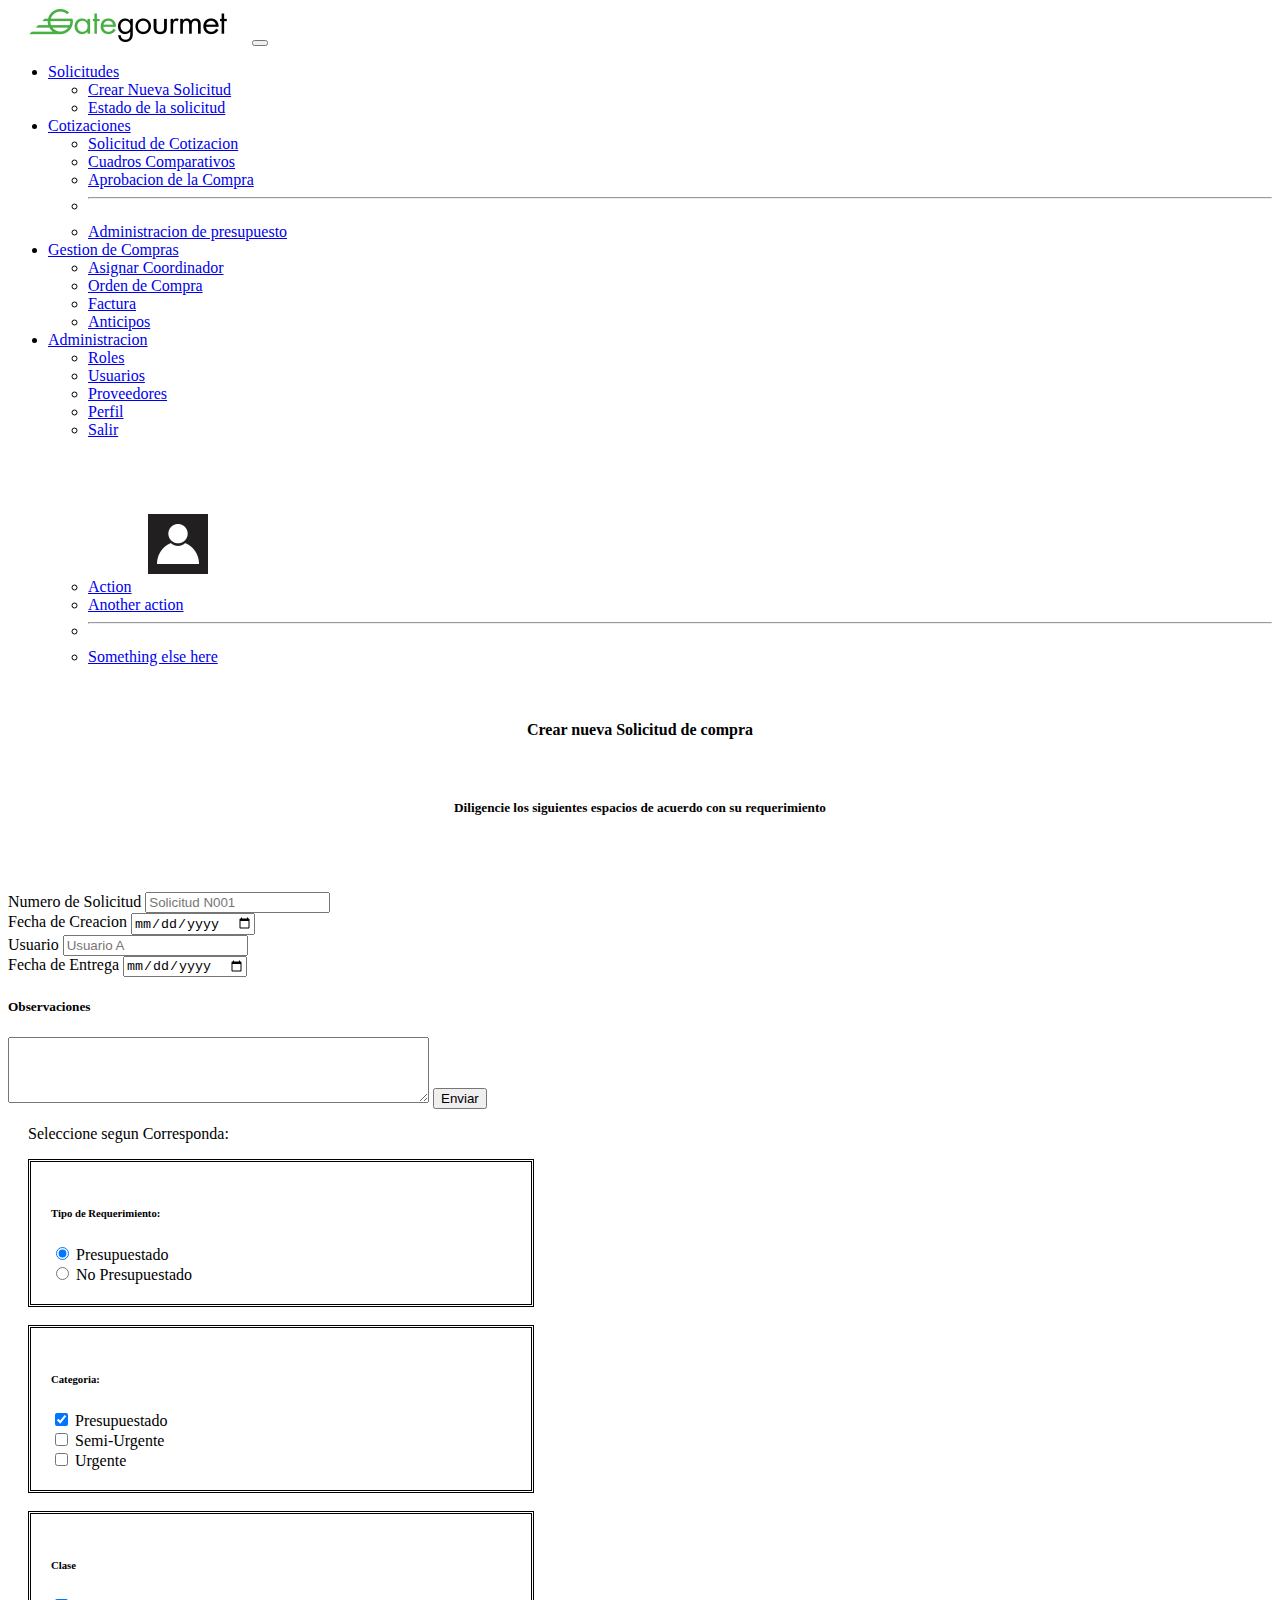
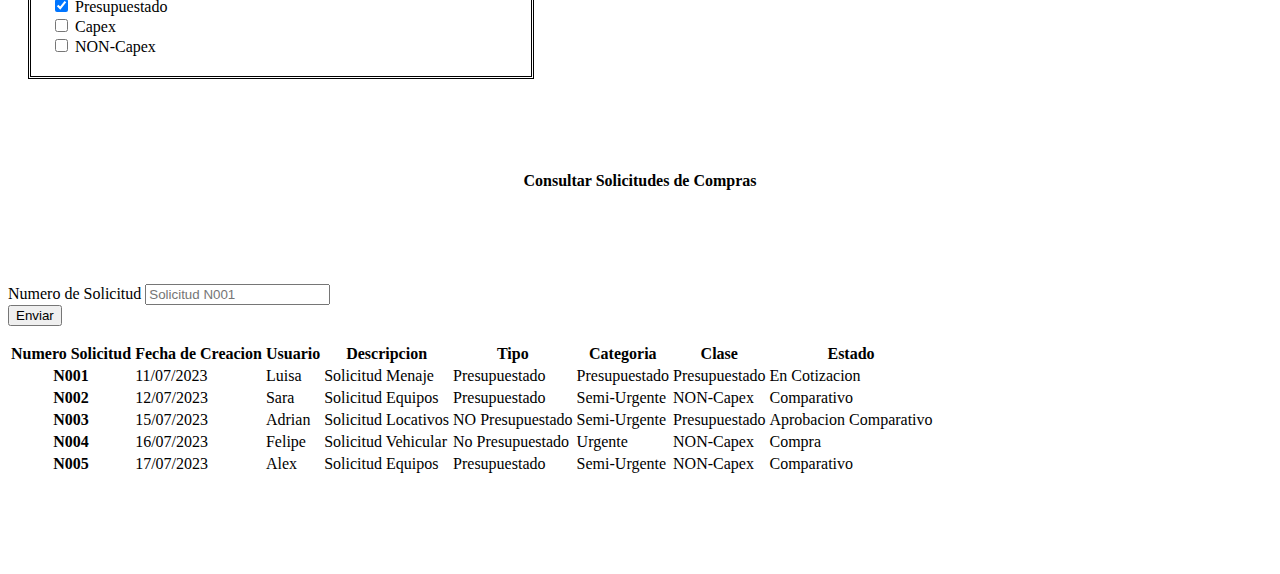
<file: solicitudes.html>
<!DOCTYPE html>
<html lang="es">

<head>
    <meta charset="UTF-8">
    <meta name="viewport" content="width=device-width, initial-scale=1.0">
    <!-- Link boostrap -->
    <link href="https://cdn.jsdelivr.net/npm/bootstrap@5.3.0/dist/css/bootstrap.min.css" rel="stylesheet"
        integrity="sha384-9ndCyUaIbzAi2FUVXJi0CjmCapSmO7SnpJef0486qhLnuZ2cdeRhO02iuK6FUUVM" crossorigin="anonymous">
    <!-- link css -->
    <link rel="stylesheet" href="./css/style.css">

    <!-- Link Tipografia -->

    <link rel="preconnect" href="https://fonts.googleapis.com">
    <link rel="preconnect" href="https://fonts.gstatic.com" crossorigin>
    <link href="https://fonts.googleapis.com/css2?family=Open+Sans:wght@300;600&display=swap" rel="stylesheet">
    
    <!-- Titulo de la pagina -->
    <title> Solicitudes de Compra</title>


</head>

<body>

    <!-- Barra de navegacion -->
    <section>
      <nav class="navbar navbar-expand-lg navbar-dark bg-dark ">
        <div class="container-fluid">
          <a class="navbar-brand logogate" href="./index.html"><img src="./img/Logo_Gategourmet.png"
              alt="Logo_Gategourmet" class="Logo_Navbar"></a>
          <button class="navbar-toggler" type="button" data-bs-toggle="collapse" data-bs-target="#navbarSupportedContent"
            aria-controls="navbarSupportedContent" aria-expanded="false" aria-label="Toggle navigation">
            <span class="navbar-toggler-icon"></span>
          </button>
          <div class="collapse navbar-collapse" id="navbarSupportedContent">
            <ul class="navbar-nav me-auto mb-2 mb-lg-0">
              <li class="nav-item dropdown">
                <a class="nav-link dropdown-toggle" href="./solicitudes.html" role="button" data-bs-toggle="dropdown"
                  aria-expanded="false">
                  Solicitudes
                </a>
                <ul class="dropdown-menu">
                  <li><a class="dropdown-item" href="./solicitudes.html">Crear Nueva Solicitud</a></li>
                  <li><a class="dropdown-item" href="./solicitudes.html">Estado de la solicitud</a></li>
                </ul>
              </li>
              <li class="nav-item dropdown">
                <a class="nav-link dropdown-toggle" href="./cotizaciones.html" role="button" data-bs-toggle="dropdown"
                  aria-expanded="false">
                  Cotizaciones
                </a>
                <ul class="dropdown-menu">
                  <li><a class="dropdown-item" href="./cotizaciones.html">Solicitud de Cotizacion</a></li>
                  <li><a class="dropdown-item" href="./cotizaciones.html">Cuadros Comparativos</a></li>
                  <li><a class="dropdown-item" href="./cotizaciones.html">Aprobacion de la Compra</a></li>
                  <li>
                    <hr class="dropdown-divider">
                  </li>
                  <li><a class="dropdown-item" href="./cotizaciones.html">Administracion de presupuesto</a></li>
                </ul>
              </li>
              <li class="nav-item dropdown">
                <a class="nav-link dropdown-toggle" href="./gestion.html" role="button" data-bs-toggle="dropdown"
                  aria-expanded="false">
                  Gestion de Compras
                </a>
                <ul class="dropdown-menu">
                  <li><a class="dropdown-item" href="./gestion.html">Asignar Coordinador</a></li>
                  <li><a class="dropdown-item" href="./gestion.html">Orden de Compra</a></li>
                  <li><a class="dropdown-item" href="./gestion.html">Factura</a></li>
                  <li><a class="dropdown-item" href="./gestion.html">Anticipos</a></li>
                </ul>
              </li>
              <li class="nav-item dropdown">
                <a class="nav-link dropdown-toggle" href="./administracion.html" role="button" data-bs-toggle="dropdown"
                  aria-expanded="false">
                  Administracion
                </a>
                <ul class="dropdown-menu">
                  <li><a class="dropdown-item" href="./administracion.html">Roles</a></li>
                  <li><a class="dropdown-item" href="./administracion.html">Usuarios</a></li>
                  <li><a class="dropdown-item" href="./administracion.html">Proveedores</a></li>
                </ul>
              </li>
              <ul class="dropdown-menu">
                <li><a class="dropdown-item" href="#">Perfil</a></li>
                <li><a class="dropdown-item" href="#">Salir</a></li>
              </ul>
              </li>
  
              <h4 class="titulo">SOLICITUDES DE COMPRAS</h4>
  
            </ul>
            <ul class="nav-item dropdown">
              <a class="nav-link dropdown-toggle" href="#" role="button" data-bs-toggle="dropdown" aria-expanded="false">
                <img src="./img/usuario_dark.jpg" alt="Usuario" class="usuario">
              </a>
              <ul class="dropdown-menu">
                <li><a class="dropdown-item" href="#">Action</a></li>
                <li><a class="dropdown-item" href="#">Another action</a></li>
                <li>
                  <hr class="dropdown-divider">
                </li>
                <li><a class="dropdown-item" href="#">Something else here</a></li>
              </ul>
            </ul>
            <!-- <form class="d-flex" role="search">
                <input class="form-control me-2" type="search" placeholder="Search" aria-label="Search">
                <button class="btn btn-outline-success" type="submit">Search</button>
  
                
                
              </form> -->
          </div>
        </div>
      </nav>
  
    </section>

 <!-- Solicitudes de compras -->

 <section class="Crear">
    <div class="titulo_crear">
      <br>
      <h4>Crear nueva Solicitud de compra</h4>
      <br>
      <h5>Diligencie los siguientes espacios de acuerdo con su requerimiento</h5>
    </div>
    <br>
    <br>

    <div class="d-flex aling-content-center flex-row justify-content-center">
      <div class="contenedor6">
        <form action="">
          <br>
          <label for="disabledTextInput" class="form-label numero_solicitud">Numero de Solicitud</label>
          <input type="text" id="disabledTextInput" class="form-control" placeholder="Solicitud N001">
          <br>
          <label for="disabledTextInput" class="form-label numero_solicitud">Fecha de Creacion</label>
          <input type="date" id="disabledTextInput" class="form-control" placeholder="16/07/2023">
          <br>
          <label for="disabledTextInput" class="form-label numero_solicitud">Usuario</label>
          <input type="text" id="disabledTextInput" class="form-control" placeholder="Usuario A">
          <br>
          <label for="disabledTextInput" class="form-label numero_solicitud">Fecha de Entrega</label>
          <input type="date" id="disabledTextInput" class="form-control" placeholder="16/07/2023">
          <br>
          <h5>Observaciones</h5>
          <p>
            <textarea name="texto" cols="50" rows="4"></textarea>
            <input type="submit" value="Enviar">
          </p>
          
        </form>
                
      </div>
      
      <div class="contenedor7">
        <p>Seleccione segun Corresponda:</p>
      
      <div class="tipo_requerimiento">
        <div class="form-check">
          <h6>Tipo de Requerimiento: </h6>
          <input class="form-check-input" type="radio" name="flexRadioDefault" id="flexRadioDefault1"checked>
          <label class="form-check-label" for="flexRadioDefault1">
            Presupuestado
          </label>
        </div>
        <div class="form-check">
          <input class="form-check-input" type="radio" name="flexRadioDefault" id="flexRadioDefault2" >
          <label class="form-check-label" for="flexRadioDefault2">
            No Presupuestado
          </label>
        </div>
      </div>
      <br>
      <div class="categoria">
        <div class="form-check">
          <h6>Categoria: </h6>
          <input class="form-check-input" type="checkbox" value="" id="flexCheckDefault" checked>
          <label class="form-check-label" for="flexCheckDefault">
            Presupuestado
          </label>
        </div>
        <div class="form-check">
          <input class="form-check-input" type="checkbox" value="" id="flexCheckChecked" >
          <label class="form-check-label" for="flexCheckChecked">
            Semi-Urgente
          </label>
        </div>
        <div class="form-check">
          <input class="form-check-input" type="checkbox" value="" id="flexCheckChecked" >
          <label class="form-check-label" for="flexCheckChecked">
            Urgente
          </label>
        </div>
      </div>
      <br>
      <div class="clase">
        <div class="form-check">
          <h6>Clase </h6>
          <input class="form-check-input" type="checkbox" value="" id="flexCheckDefault" checked>
          <label class="form-check-label" for="flexCheckDefault">
            Presupuestado
          </label>
        </div>
        <div class="form-check">
          <input class="form-check-input" type="checkbox" value="" id="flexCheckChecked" >
          <label class="form-check-label" for="flexCheckChecked">
            Capex
          </label>
        </div>
        <div class="form-check">
          <input class="form-check-input" type="checkbox" value="" id="flexCheckChecked"  >
          <label class="form-check-label" for="flexCheckChecked">
            NON-Capex
          </label>
        </div>
      </div>

        </div>
      </div>
    </div>
    </div>
 


    
    
  </section>

<br>
<br>
<br>  
<!-- Seccion  Estado de las solicitudes -->
<section class="consular_solicitud">
  <div class="titulo_consultar">
    <br>
    <h4>Consultar Solicitudes de Compras</h4>
    <br>
  </div>
  <br>
  <br>

  <div class="d-flex aling-content-center flex-row justify-content-center">
    <div class="contenedor8">
      <form action="">
        <br>
        <label for="disabledTextInput" class="form-label numero_solicitud">Numero de Solicitud</label>
        <input type="text" id="disabledTextInput" class="form-control" placeholder="Solicitud N001">
        <br>
        <input type="submit" value="Enviar">
        </p>
      </form>
    </div>
  </div>
 
  <div class="d-flex aling-content-center flex-row justify-content-center">
    <div class="contenedor9">
      <table class="table table-hover">
        <thead>
          <tr>
            <th scope="col">Numero Solicitud</th>
            <th scope="col">Fecha de Creacion</th>
            <th scope="col">Usuario</th>
            <th scope="col">Descripcion</th>
            <th scope="col">Tipo</th>
            <th scope="col">Categoria</th>
            <th scope="col">Clase</th>
            <th scope="col">Estado</th>
          </tr>
        </thead>
        <tbody>
          <tr>
            <th scope="row">N001</th>
            <td>11/07/2023</td>
            <td>Luisa</td>
            <td>Solicitud Menaje</td>
            <td>Presupuestado</td>
            <td>Presupuestado</td>
            <td>Presupuestado</td>
            <td>En Cotizacion</td>
          </tr>
          <tr>
            <th scope="row">N002</th>
            <td>12/07/2023</td>
            <td>Sara</td>
            <td>Solicitud Equipos</td>
            <td>Presupuestado</td>
            <td>Semi-Urgente</td>
            <td>NON-Capex</td>
            <td>Comparativo</td>
          </tr>
          <tr>
            <th scope="row">N003</th>
            <td>15/07/2023</td>
            <td>Adrian</td>
            <td>Solicitud Locativos</td>
            <td>NO Presupuestado</td>
            <td>Semi-Urgente</td>
            <td>Presupuestado</td>
            <td>Aprobacion Comparativo</td>
          </tr>
          <tr>
            <th scope="row">N004</th>
            <td>16/07/2023</td>
            <td>Felipe</td>
            <td>Solicitud Vehicular</td>
            <td>No Presupuestado</td>
            <td>Urgente</td>
            <td>NON-Capex</td>
            <td>Compra</td>
          </tr>
          <tr>
            <th scope="row">N005</th>
            <td>17/07/2023</td>
            <td>Alex</td>
            <td>Solicitud Equipos</td>
            <td>Presupuestado</td>
            <td>Semi-Urgente</td>
            <td>NON-Capex</td>
            <td>Comparativo</td>
          </tr>

        </tbody>
      </table>
      <br>
      <br>
      <br>
      <br>
      <br>
    </div>
  </div>

</section>
    <!-- Link boostrap -->
    <script src="https://cdn.jsdelivr.net/npm/bootstrap@5.3.0/dist/js/bootstrap.bundle.min.js"
        integrity="sha384-geWF76RCwLtnZ8qwWowPQNguL3RmwHVBC9FhGdlKrxdiJJigb/j/68SIy3Te4Bkz"
        crossorigin="anonymous"></script>

</body>

</html>
</file>
<file: css/style.css>
.Logo_Navbar{
    width: 200px;
    height: auto;

}

.stylenavbar{
    background-color: #000000;
    background-image: linear-gradient(0deg, #000000 0%, #ffffff 10%);

}

.usuario{
    width: auto;
    height: 60px;
    padding-left: 100px;
    padding-top: 10px;
    
}
.titulo{
 font-family: 'Open Sans', sans-serif;
 text-align: center;
 padding-left: 200px;
 color: white;
}

.logogate{
    background-color: white;
    margin: 10px;
    padding: 10px;
    
}

.item{
    display: block;
    width: 70%; 
    height: 500px;
}

.item img{
    height: 200px;
    width: 200px;

}


.parrafo1{
    padding-left: 20px;
    font-family: 'Open Sans', sans-serif;
}



.seccion1{
    height: 600px;
    width: 100%;
    position:content;
    background-color: black;
    text-align: center;
}

.imagen{
    position: relative;
    height: 600px;
    width: auto;
}


.titulo2{
    
    color: white;
    /* margin-top: 10px */;
    text-align: center;
}



.titulo3, .parrafo2{
    color: white;
    width: 100%;
    height: auto;
    text-align: justify;
    margin-top: 10px;
    margin-left: 10px;
}
.contenedor1{
    width: 50%;
}

.contenedor2{
    background-color: grey;
    border-radius: 6px;
    border: 5px;
    margin: 30px;
    border: 10px;
       
}

.formulario{
    margin: 10px;
}

.contenedor3{
    width: 50%;
    text-align: center;
    padding-right: 10px;
}

.parrafo3{
    width: 60%;
    text-align: justify;

}
.contenedor4{
    width: 50%;
    color: white;
    text-align: left;
}


/* Estilos pagina solicitudes */

.titulo_crear{
    text-align: center;
}

.contenedor5{
    width: 100%;
}   
.contenedor6{
    width: 40%;
    text-align: left;
    
}

.contenedor7{
    width: 40%;
    padding-left: 20px;
    padding-right: 20px;
        
}
.tipo_requerimiento{
    padding: 20px;
    border-color: #000000;
    border-style: double;
}

.categoria{
    padding: 20px;
    border-color: #000000;
    border-style: double;
}
 
.clase{
    padding: 20px;
    border-color: #000000;
    border-style: double;
}

.titulo_consultar{
 text-align: center;   
}

.contenedor8{
    width: 80%;

}

.contenedor9{
    width: 80%;
}
</file>
